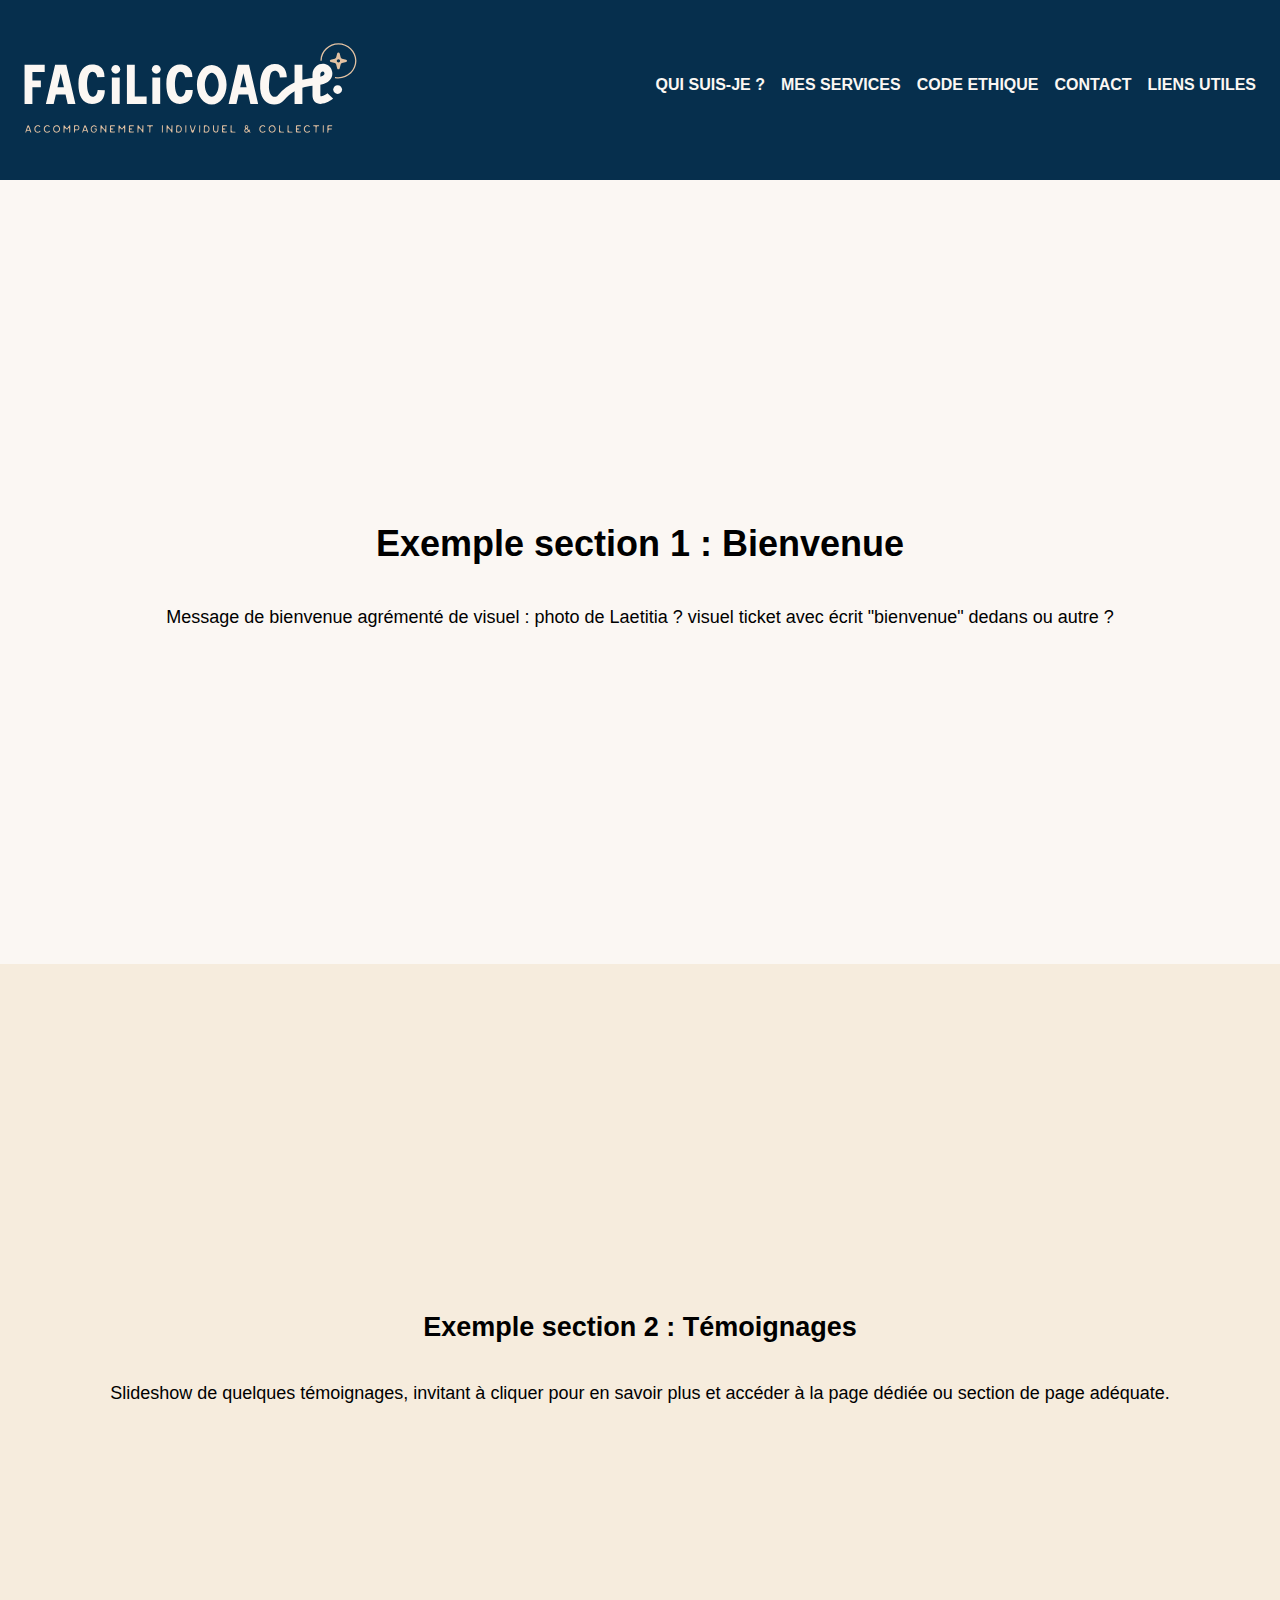
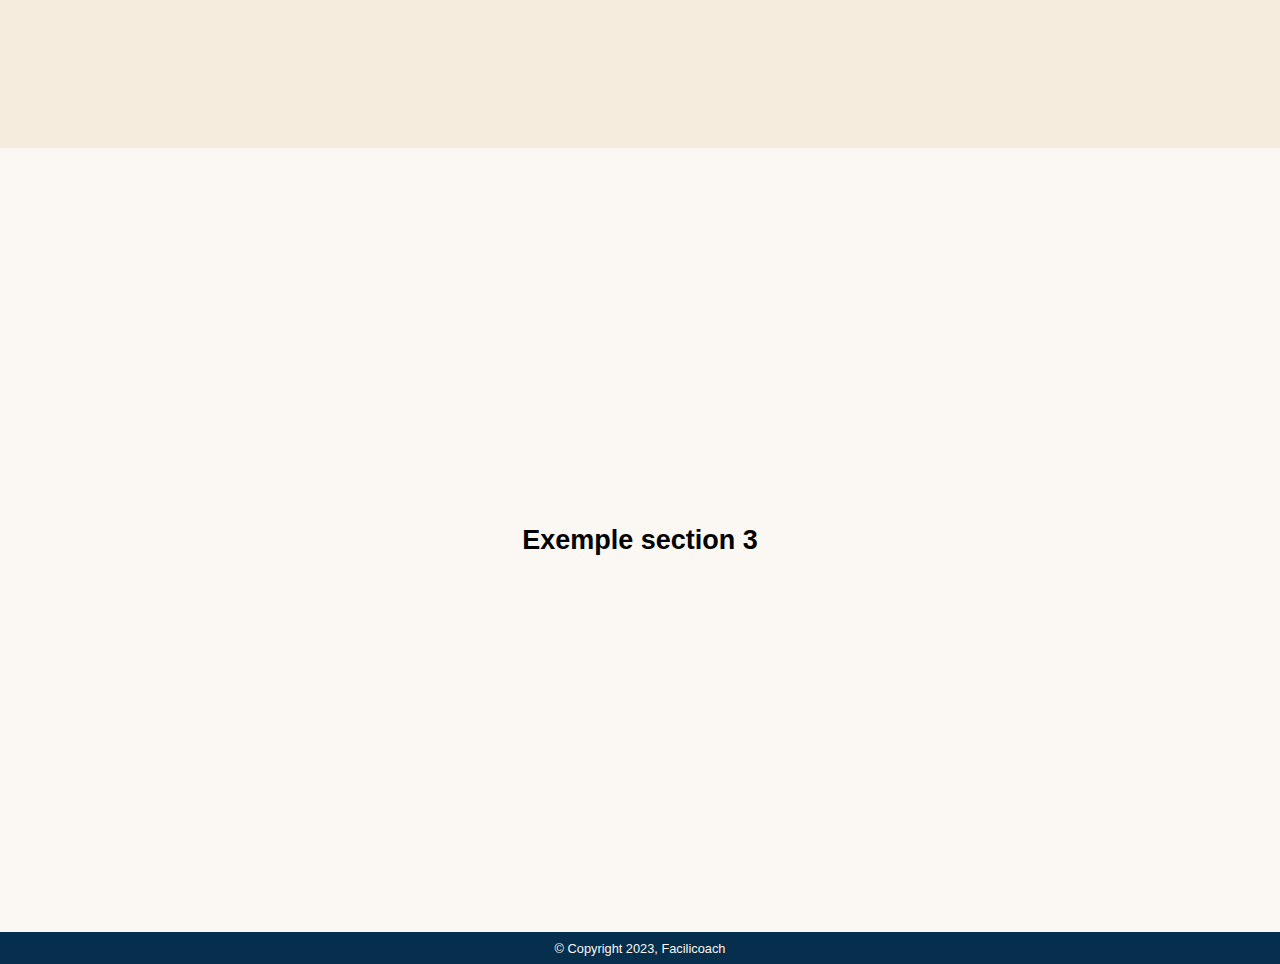
<file: index.html>
<!DOCTYPE html>
<html lang="fr">
  <head>
    <meta charset="utf-8">
    <meta name="viewport" content="width=device-width"/>
    <link rel="icon" type="image/png" href="assets/facilicoach_favicon_bleu_rvb.png">
    <link href="css/style.css" rel="stylesheet" type="text/css" />
    <title>Facilicoach</title>
  </head>
  <body>
    <header>
        <a href="index.html"><img src="assets/logo/facilicoach_logo-complet_bichrome_beige-light-beige-dark_rvb.svg" id="header-logo" alt="Accueil, logo facilicoach"/></a>
        <label class="hamburger-menu">
            <input type="checkbox" />
        </label>
        <nav id="menu-items">
            <a href="">QUI SUIS-JE ?</a>
            <a href="">MES SERVICES</a>
            <a href="">CODE ETHIQUE</a>
            <a href="">CONTACT</a>
            <a href="">LIENS UTILES</a>
        </nav>
    </header>
    <main id="main">
        <section class="section-welcome">
            <h1>Exemple section 1 : Bienvenue</h1>
            <p>Message de bienvenue agrémenté de visuel : photo de Laetitia ? visuel ticket avec écrit "bienvenue" dedans ou autre ?</p>
        </section>
        <section>
            <h2>Exemple section 2 : Témoignages</h2>
            <p>Slideshow de quelques témoignages, invitant à cliquer pour en savoir plus et accéder à la page dédiée ou section de page adéquate.</p>
        </section>
        <section>
            <h2>Exemple section 3</h2>
        </section>
    </main>
    <footer>
        <p>&copy; Copyright 2023, Facilicoach</p>
    </footer>
    <!-- <script src="scripts/pages/index.js"></script> -->
  </body>
</html>
</file>
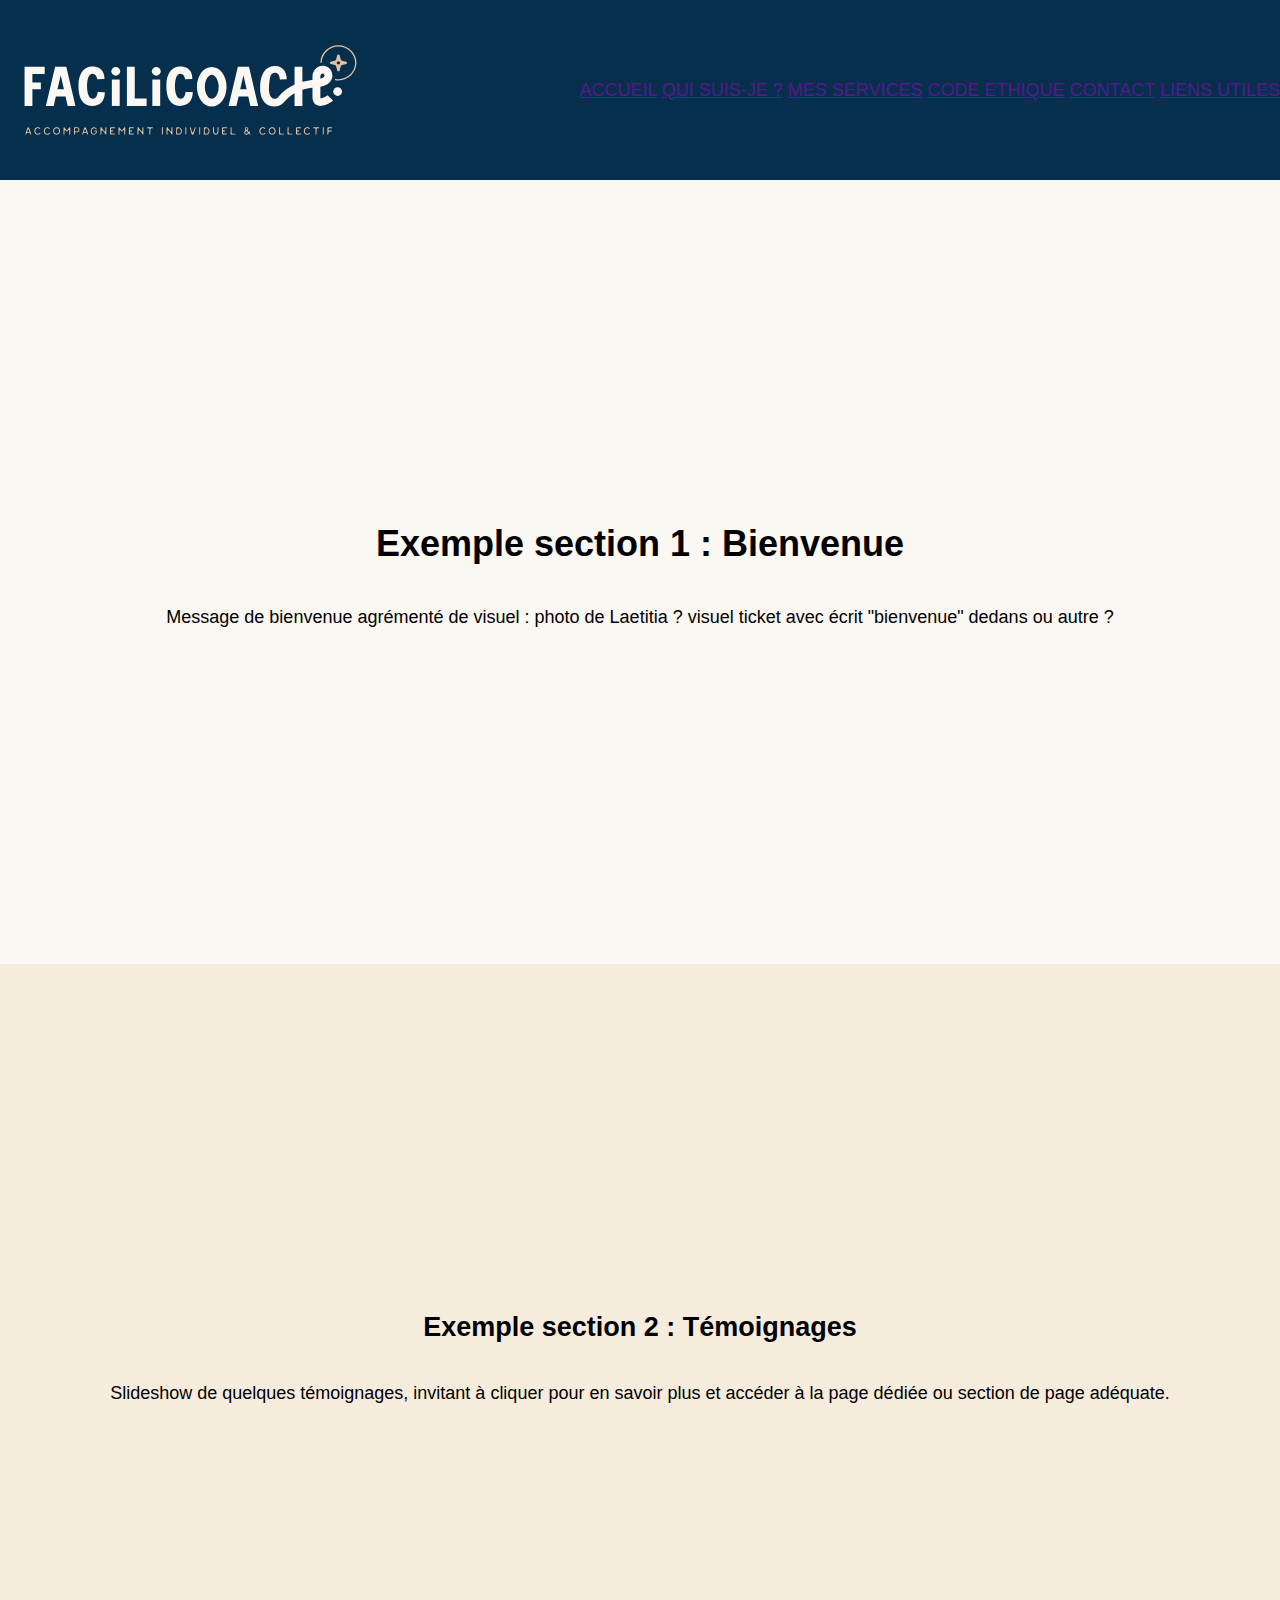
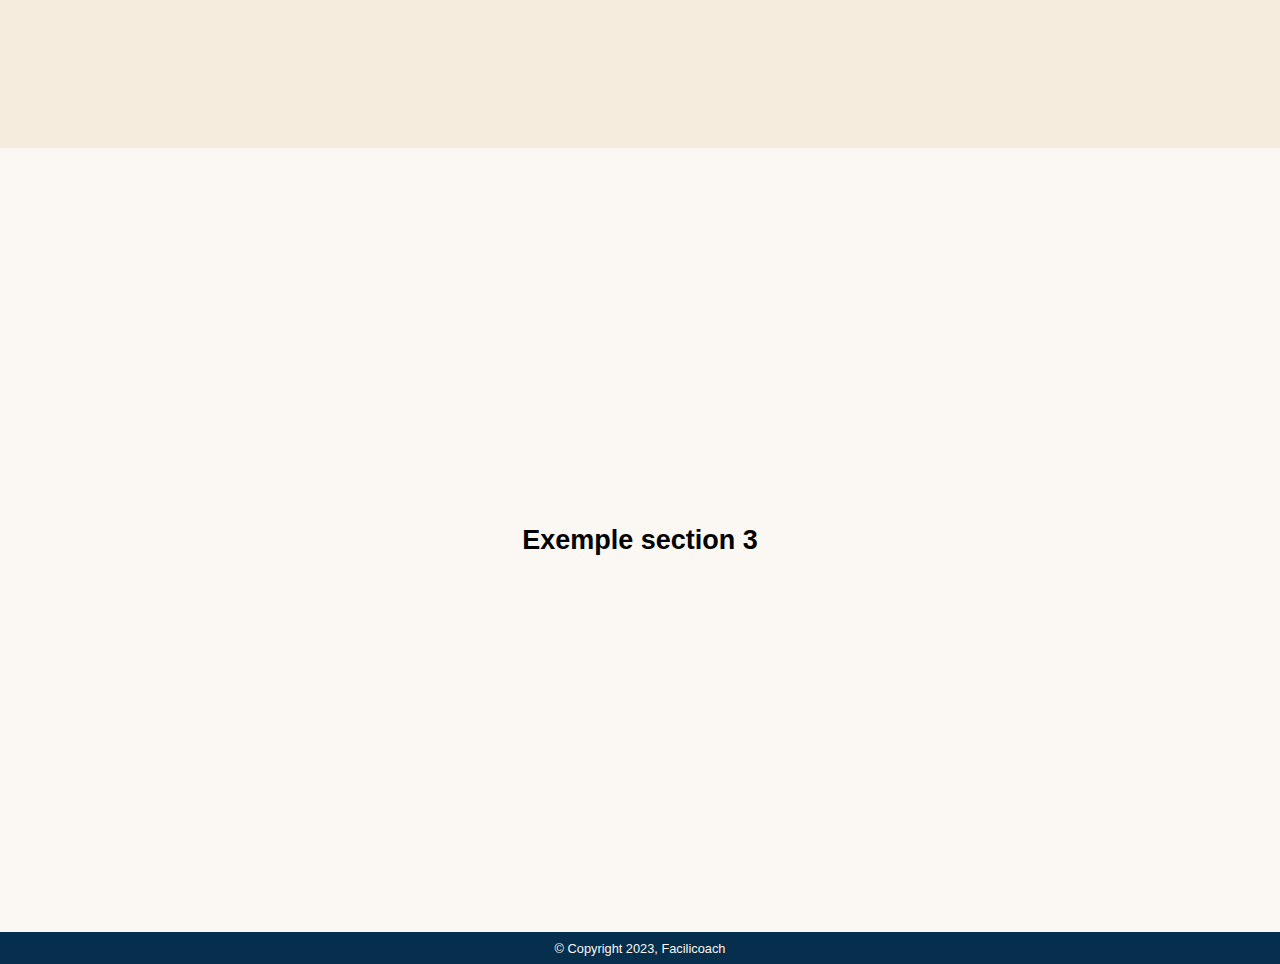
<file: src/index.html>
<!DOCTYPE html>
<html lang="fr">
  <head>
    <meta charset="utf-8">
    <meta name="viewport" content="width=device-width"/>
    <link rel="icon" type="image/png" href="../assets/facilicoach_favicon_bleu_rvb.png">
    <link href="../css/style.css" rel="stylesheet" type="text/css" />
    <title>Facilicoach</title>
  </head>
  <body>
    <header>
        <img src="../assets/logo/facilicoach_logo-complet_bichrome_beige-light-beige-dark_rvb.svg" id="header-logo" alt="Logo de Facilicoach"/>
        <nav>
            <a href="">ACCUEIL</a>
            <a href="">QUI SUIS-JE ?</a>
            <a href="">MES SERVICES</a>
            <a href="">CODE ETHIQUE</a>
            <a href="">CONTACT</a>
            <a href="">LIENS UTILES</a>
        </nav>
    </header>
    <main id="main">
        <section class="section-welcome">
            <h1>Exemple section 1 : Bienvenue</h1>
            <p>Message de bienvenue agrémenté de visuel : photo de Laetitia ? visuel ticket avec écrit "bienvenue" dedans ou autre ?</p>
        </section>
        <section>
            <h2>Exemple section 2 : Témoignages</h2>
            <p>Slideshow de quelques témoignages, invitant à cliquer pour en savoir plus et accéder à la page dédiée ou section de page adéquate.</p>
        </section>
        <section>
            <h2>Exemple section 3</h2>
        </section>
    </main>
    <footer>
        <p>&copy; Copyright 2023, Facilicoach</p>
    </footer>
    <!-- <script src="scripts/pages/index.js"></script> -->
  </body>
</html>
</file>
<file: css/style.css>
:root {
 --primary-color_dark-blue: #062f4d;
 --primary-color_light-beige: #fbf7f3;
 --secondary-color_light-blue: #9fb0ff;
 --secondary-color_yellow: #fff76e;
 --secondary-color_orange: #ff583a;
 --secondary-color_beige: #f6ecdd;
 --secondary-color_brown: #e3c2a3;
/*Hamburger menu*/
--bar-width: 40px;
--bar-height: 5px;
--hamburger-gap: 8px;
--hamburger-margin: 8px;
--animation-timing: 200ms ease-in-out;
--hamburger-height: calc(var(--bar-height) * 3 + var(--hamburger-gap) * 2);
}

body {
    font-family: "Trebuchet MS", sans-serif;
    margin: 0 auto;
    font-size: 18px;
    background: var(--primary-color_light-beige);
    /* position: relative; */
}

/*** HEADER ***/
header {
    height: 20vh;
    width: 100%;
    background: var( --primary-color_dark-blue);
    display: flex;
    justify-content: space-between;
    align-items: center;
    position: fixed;
    top: 0;
}

/* .hamburger-lines .line1 {
transform-origin: 0% 0%;
transition: transform 0.4s ease-in-out;
}

.hamburger-lines .line2 {
transition: transform 0.2s ease-in-out;
}

.hamburger-lines .line3 {
transform-origin: 0% 100%;
transition: transform 0.4s ease-in-out;
} */

#header-logo {
    height: 10vh;
    margin: 0.5rem 0;
    margin-left: 1.5rem;
}

#menu-items {
    display: flex;
    justify-content: space-around;
    align-items: center;
    font-family: 'Tahoma', sans-serif;
    font-weight: bold;
    font-size: 1rem; 
    margin-right: 1rem;
}

#menu-items a {
    display: inline-block;
    text-decoration: none;
    color: var(--primary-color_light-beige);
    padding: 1rem 0.5rem; 
}

#menu-items a:hover {
    color: var(--secondary-color_yellow);
    transition: 0.3s;
}

#menu-items a:active {
    color: var(--secondary-color_orange);
}

#menu-items a::after{
    display:block;
    content: '';
    border-bottom: 2px solid var(--secondary-color_yellow);
    padding-top: 0.5rem;
    transform: scaleX(0);  
    transition: transform 250ms ease-in-out;
}

#menu-items a:hover::after {
    transform: scaleX(1);
}

.hamburger-menu {
    --x-width: calc(var(--hamburger-height) * 1.41421356237);
  
    display: none;
    flex-direction: column;
    gap: var(--hamburger-gap);
    width: max-content;
    /* position: absolute;
    top: var(--hamburger-margin);
    left: var(--hamburger-margin); */
    z-index: 2;
    cursor: pointer;
    margin-right: 1rem;
}

.hamburger-menu:has(input:checked) {
--foreground: var(--primary-color_light-beige);
--background: var(--primary-color_dark-blue);
}

.hamburger-menu:has(input:focus-visible)::before,
.hamburger-menu:has(input:focus-visible)::after,
.hamburger-menu input:focus-visible {
border: 1px solid var(--background);
box-shadow: 0 0 0 1px var(--foreground);
}

.hamburger-menu::before,
.hamburger-menu::after,
.hamburger-menu input {
content: "";
width: var(--bar-width);
height: var(--bar-height);
background-color: var(--primary-color_light-beige);
border-radius: 9999px;
transform-origin: left center;
transition: opacity var(--animation-timing), width var(--animation-timing),
    rotate var(--animation-timing), translate var(--animation-timing),
    background-color var(--animation-timing);
}

.hamburger-menu input {
appearance: none;
padding: 0;
margin: 0;
outline: none;
pointer-events: none;
}

.hamburger-menu:has(input:checked)::before {
rotate: 45deg;
width: var(--x-width);
translate: 0 calc(var(--bar-height) / -2);
}

.hamburger-menu:has(input:checked)::after {
rotate: -45deg;
width: var(--x-width);
translate: 0 calc(var(--bar-height) / 2);
}

.hamburger-menu input:checked {
opacity: 0;
width: 0;
}

.hamburger-menu:has(input:checked) + #menu-items {
        /* display: flex; */
        translate: 0%;
}

/*** MAIN ***/
main {
    margin-top: 20vh;
}
section {
    height: 80vh;
    display: flex;
    flex-direction: column;
    justify-content: center;
    align-items:center;
    padding: 2rem;
}

section:nth-child(even) {
    background-color: var(--secondary-color_beige);
}

/* .section-welcome div {
    width: 50vw;
    height: 40vh;
    background-image: url("../assets/ticket_rouge_rvb.png");
    background-size:cover;
} */


/*** FOOTER ***/
footer {
    width: 100vw;
    height: 2rem;
    color: var(--primary-color_light-beige);
    font-size: 0.8rem;
    background-color: var(--primary-color_dark-blue);
    display: flex;
    justify-content: center;
    align-items: center;
}


@media screen and (max-width: 1024px) {
    .hamburger-menu {
       display: flex;
    }

    #menu-items {
        display: flex;
        flex-direction: column;
        position: fixed;
        top: 0;
        width: 100%;
        height: 100vh;
        margin-top: 20vh;
        background: var(--primary-color_dark-blue);
        transition: translate var(--animation-timing);
        translate: +100%;
    }

    #menu-items a {
        width: 100%;
        height: 100%;
        display: flex;
        justify-content: center;
        align-items: center;
    }

    #menu-items a:hover {
        color: var(--primary-color_dark-blue);
        transition: 0.3s;
        background: var(--primary-color_light-beige);
    }
    
    #menu-items a::after{
        display:block;
        content: '';
        border-bottom: none;
        padding-top: 0.5rem;
    }   
}

/* @media screen and (max-width: 768px) {
    
} */
</file>
